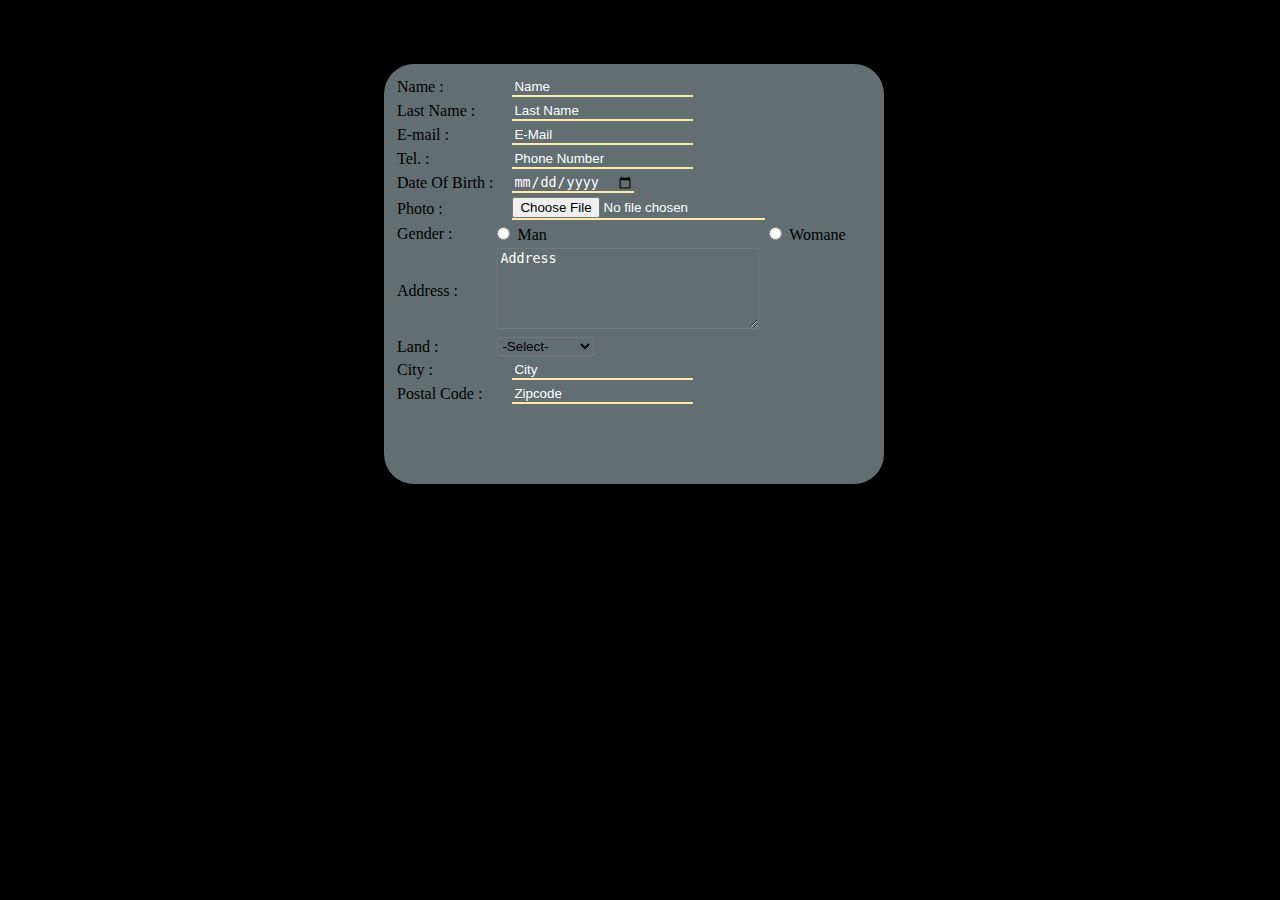
<file: index.html>
<!DOCTYPE html>
<html>
<head>
    <meta charset="utf-8" />
    <meta http-equiv="X-UA-Compatible" content="IE=edge">
    <title>Register Form</title>
    <meta name="viewport" content="width=device-width, initial-scale=1">
    <link rel="stylesheet" type="text/css" media="screen" href="./register/style.css" />
</head>
<body>
    <div class="tb">
        <table>

<tr>
    <td> Name :</td>
    <td> <input type="text" placeholder="Name" ></td>
</tr>
<tr>
    <td> Last Name :</td>
    <td> <input type="text" placeholder="Last Name"></td>
</tr>
<tr>
    <td> E-mail :</td>
    <td> <input type="text" placeholder="E-Mail"></td>
</tr>
<tr>
    <td> Tel. :</td>
    <td> <input type="number" placeholder="Phone Number"></td>
</tr>
<tr>
    <td> Date Of Birth :</td>
    <td> <input type="date"></td>
</tr>
<tr>
    <td> Photo :</td>
    <td> <input type="file" accept="image/*" placeholder="photo"></td>
</tr>
<tr>
    <td> Gender :</td>
    <td> <input type="radio" width="15px" value="Men" style="margin-left: 0px;"> Man</td>
    <td> <input type="radio" width="15px" value="Men" style="margin-left: 0px;"> Womane</td>
</tr>


<tr>
    <td> Address :</td>
    <td>  <textarea name="address" id="" cols="30" rows="5" placeholder="Address"></textarea>
    </td>
</tr>
<tr>
    <td> Land :</td>
    <td> 
        <select name="" id="">
         <option value="none">-Select-</option>
        <option value="Deutschland">Deutschland</option>
        <option value="Iran">Iran</option>
        <option value="Poland">Poland</option>
        <option value="U.S">U.S</option>
        <option value="Syuria">Syuria</option>
        <option value="Irak">Irak</option>
        <option value="Nederland">Nederland</option>
    </select>
    </td>
    <tr>
            <td> City :</td>
            <td> <input type="text" placeholder="City"></td>
        </tr>
        <tr>
                <td> Postal Code :</td>
                <td> <input type="number" placeholder="Zipcode"></td>
            </tr>
</tr>


        </table>
    </div>

</body>
</html>
</file>
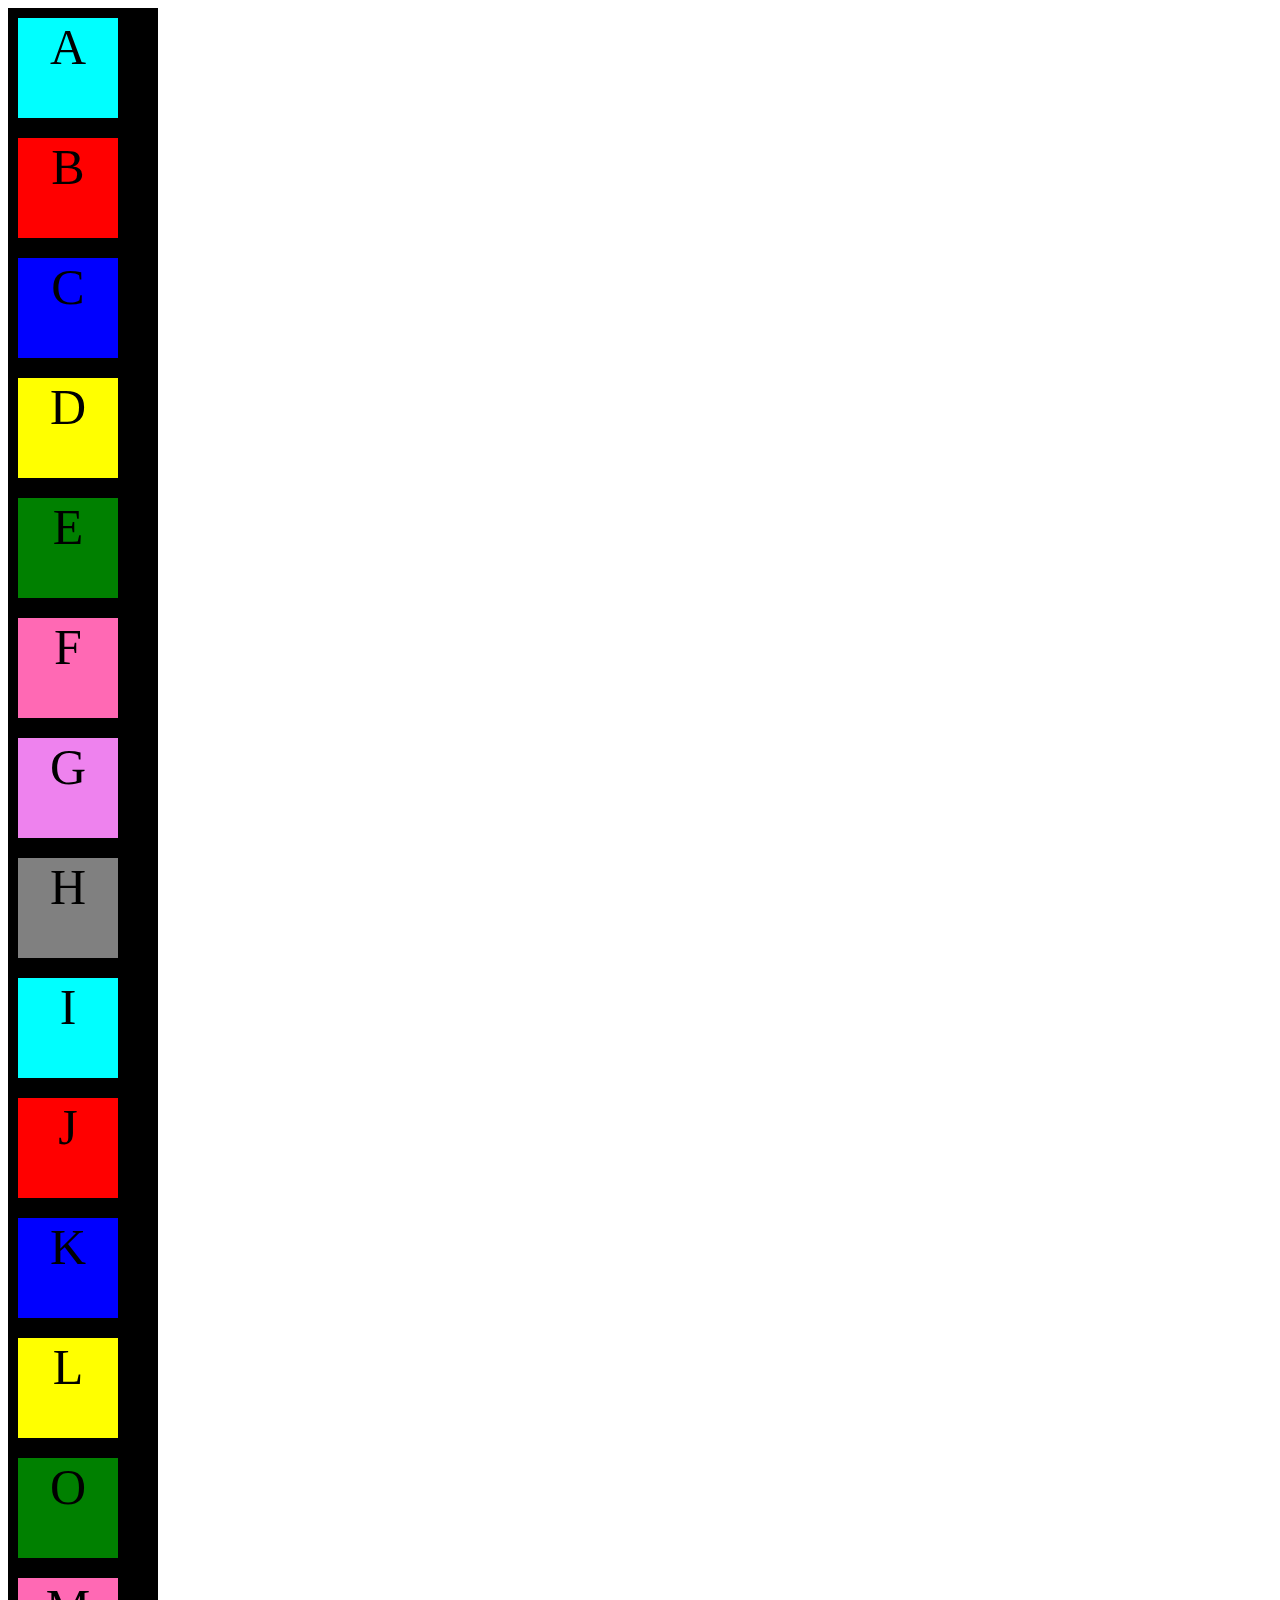
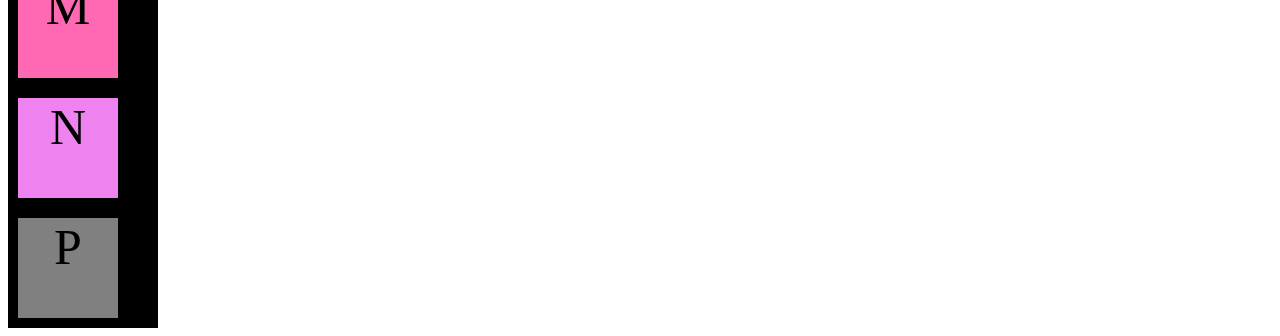
<file: flexbox/index.html>
<!DOCTYPE html>
<html>
<head>
    <meta charset="utf-8" />
    <meta http-equiv="X-UA-Compatible" content="IE=edge">
    <title>Flex Box</title>
    <meta name="viewport" content="width=device-width, initial-scale=1">
    <link rel="stylesheet" type="text/css" media="screen" href="./css/style.css" />
</head>
<body>
    
<div class="container">
    <div style="background: aqua">A</div>
    <div style="background:red">B</div>
    <div style="background:blue">C</div>
    <div style="background:yellow">D</div>
    <div style="background:green">E</div>
    <div style="background:hotpink">F</div>
    <div style="background:violet">G</div>
    <div style="background:gray">H</div>
    <div style="background: aqua">I</div>
    <div style="background:red">J</div>
    <div style="background:blue">K</div>
    <div style="background:yellow">L</div>
    <div style="background:green">O</div>
    <div style="background:hotpink">M</div>
    <div style="background:violet">N</div>
    <div style="background:gray">P</div>


</div>

</body>
</html>
</file>
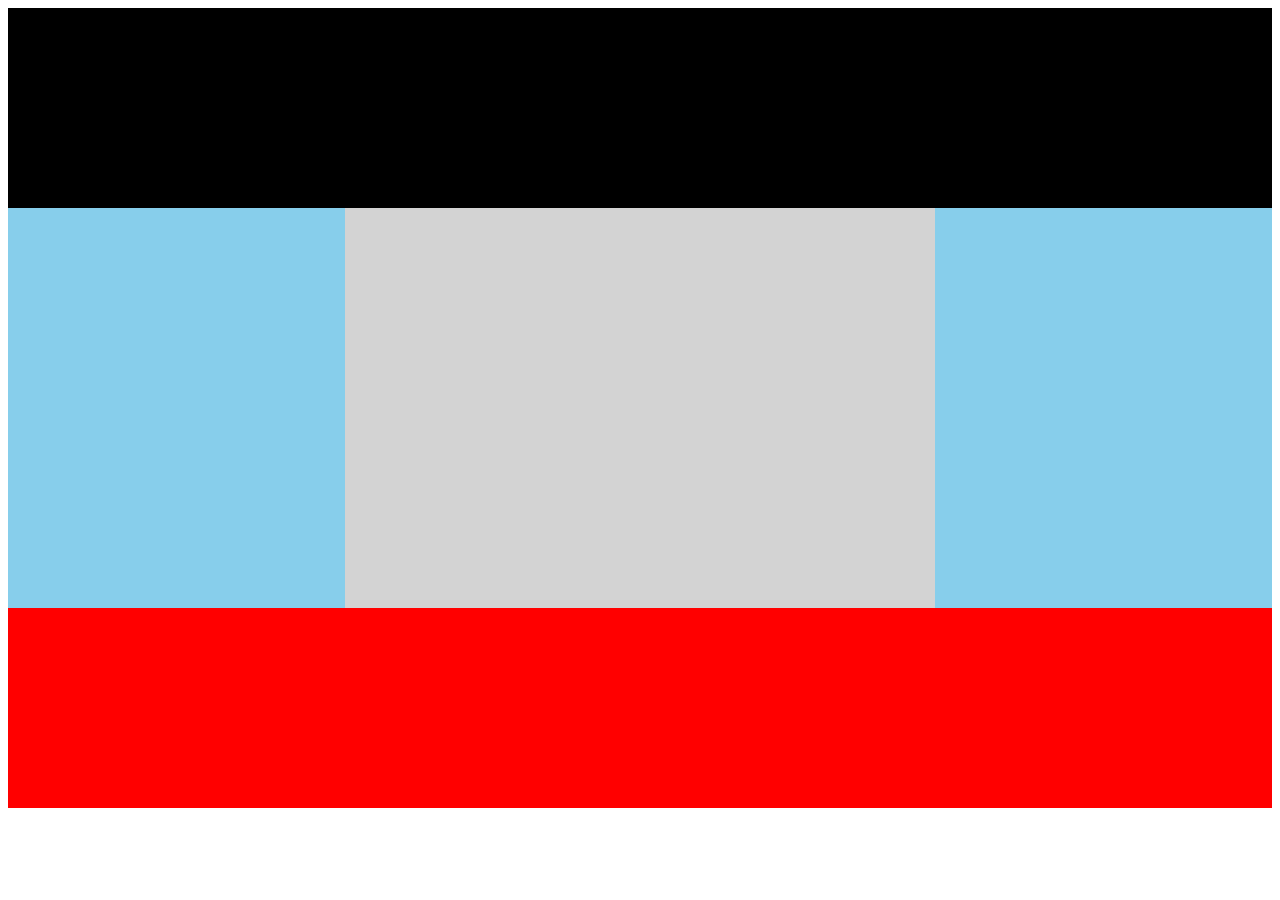
<file: flexbox/index2.html>
<!DOCTYPE html>
<html>
<head>
    <meta charset="utf-8" />
    <meta http-equiv="X-UA-Compatible" content="IE=edge">
    <title>flex2</title>
    <meta name="viewport" content="width=device-width, initial-scale=1">
    <link rel="stylesheet" type="text/css" media="screen" href="./css/style2.css" />
    
</head>
<body>

    <div class="container">   
            <div class="head"></div>

        <div class="side"></div>
        <div class="conten"></div>
        <div class="side1"></div>
        <div class="foot"></div>

    </div>

</body>
</html>
</file>
<file: register/style.css>
body{
    margin: 0;
    padding: 0;
    background: black;
}
.tb{
    border-radius: 30px;
background-color: #636e72;
width: 480px;
height: 400px;
margin-left: 30%;
margin-top: 5%;
position: relative;
padding: 10px;
}
tr{
    margin-top: 10px;
    margin-left: 3px;

}
td{
    animation: lod2 2s;

}
.tb input{
    background-color: transparent;
    border: none;
    outline: none;
    border-bottom: 2px #ffeaa7 solid;
    margin-left: 15px;
    color: white;
 
}
.tb input::placeholder{
    color: white;
}
.tb textarea::placeholder{
    color: white;
}
.tb select{
    background-color: transparent;
}
.tb textarea{
    outline: none;
    background-color: transparent;

}
</file>
<file: flexbox/css/style.css>
.container{
   display: flex; 
   background: black;
   flex-wrap: wrap;
   flex-direction: column;
   justify-content: center;
   width: 150px;

}
.container>div{
width: 100px;
height: 100px;
margin: 10px;
font-size: 50px ;
text-align: center;
}
</file>
<file: flexbox/css/style2.css>
.container{
display: flex;
flex-wrap: wrap;
}
.head{
display: flex;
height: 200px;
width: 100%;
background-color: black;
}
.side{
display: flex;
flex: 20%;
height: 400px;
background-color: skyblue;
}
.side1{
display: flex;
flex: 20%;
height: 400px;
background-color: skyblue;
}
.conten{
    display: flex;
    flex: 40%;
    height: 400px;
    background-color: lightgray;
}
.foot{
    display: flex;

    width: 100%;
    height: 200px;
    background-color: red;
}
@media only screen and (max-width:600px) {
    .side{
        display: flex;
        flex: 100%;
        height: 400px;
        background-color: skyblue;
        }
        .side1{
        display: flex;
        flex: 100%;
        height: 400px;
        background-color: skyblue;
        }
        .conten{
            display: flex;
            flex: 100%;
            height: 400px;
            background-color: lightgray;
        }
}
</file>
